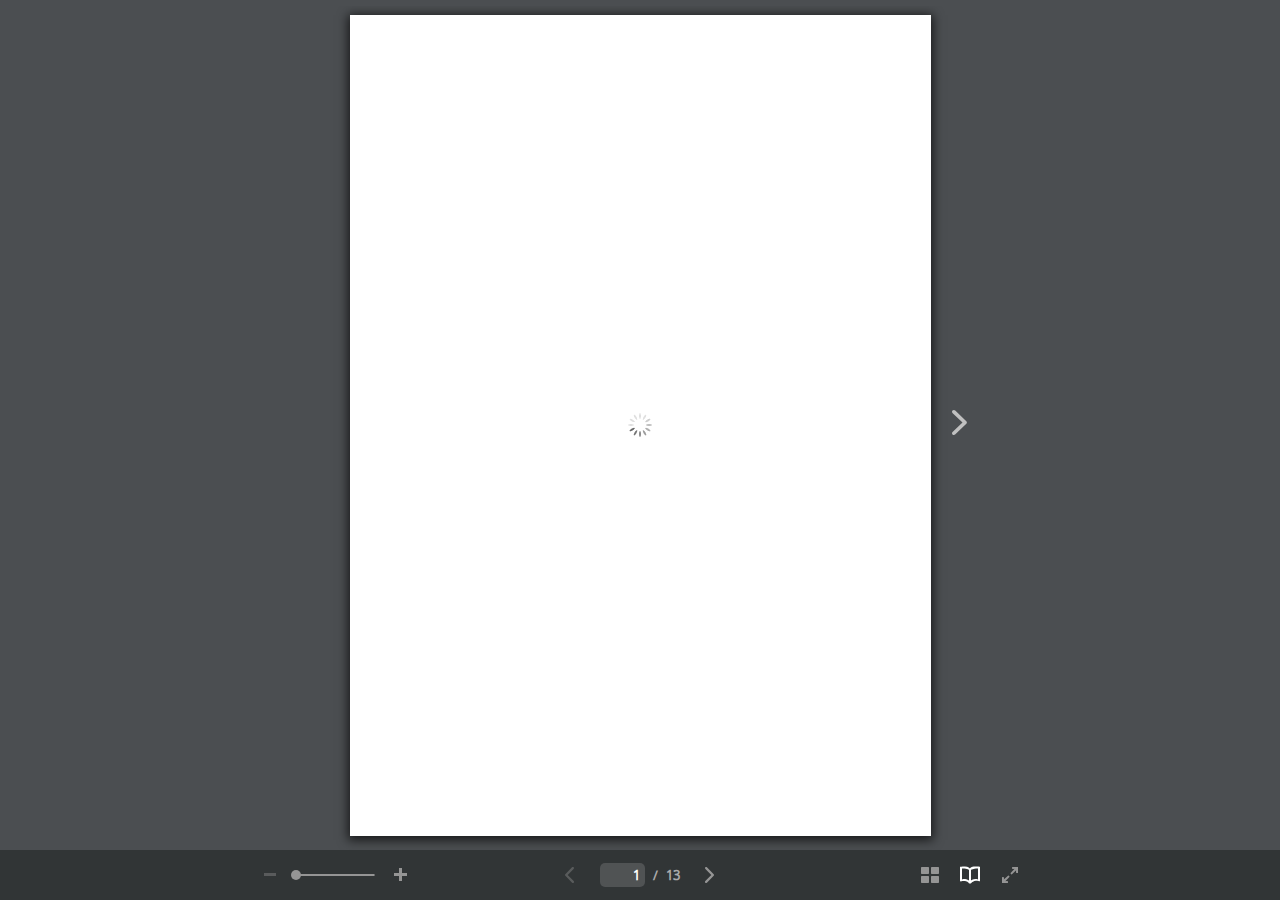
<file: index.html>
<!DOCTYPE html>
<!-- Created with iSpring --><!-- 964 604 --><!--version 9.7.6.18120 --><!--type html --><!--mainFolder ./ --><!--content book -->
<!--
Copyright 2012 Mozilla Foundation

Licensed under the Apache License, Version 2.0 (the "License");
you may not use this file except in compliance with the License.
You may obtain a copy of the License at

    http://www.apache.org/licenses/LICENSE-2.0

Unless required by applicable law or agreed to in writing, software
distributed under the License is distributed on an "AS IS" BASIS,
WITHOUT WARRANTIES OR CONDITIONS OF ANY KIND, either express or implied.
See the License for the specific language governing permissions and
limitations under the License.

Adobe CMap resources are covered by their own copyright but the same license:

    Copyright 1990-2015 Adobe Systems Incorporated.

See https://github.com/adobe-type-tools/cmap-resources
-->
<html>
<head>
	<meta http-equiv="Content-Type" content="text/html; charset=UTF-8" />
	<meta http-equiv="X-UA-Compatible" content="IE=edge"/>
	<meta name="viewport" content="width=device-width,initial-scale=1,maximum-scale=1,user-scalable=no"/>
	<meta name="format-detection" content="telephone=no"/>
	<meta name="apple-mobile-web-app-capable" content="yes"/>
	<meta name="apple-mobile-web-app-status-bar-style" content="black"/>
	<meta name="msapplication-tap-highlight" content="no"/>
	<title>[Nitro] História - Identidades indígenas e africanas no mundo colonial - Ebook</title>
	<link rel="stylesheet" href="data/css/viewer.css"/>
	<script src="data/js/viewer.js"></script>
	
	<script src=lms.js></script>
	<script>
		if (document.addEventListener) // IE9+
		{
			var book = "eNp1VN1u2zYUfhVCQO9swY7t2vEdJdGxGkXyLDldUAQCbdEKMZn0KMpFGwfYC/QdWgzYgAG96iPoTfYkO7QUZ9gQXVBH3znnO7/io6W5Lpg1tT6EXCt5j+a81PUPxSnqIj9jQvOMZqxEXGT195wJWiKG6FbxDTWykGhXiUyijSyk4LQAN7KW8herY+1pzmL+mZXW9MOjVYIEwuhyZF+MR2977dPvTIZ9ezK5nNx3LEVFboz6nf7g/gmAkhYakusPBs7lrE8uZuPesNcbOrNBbzQa4dloOHFGsxEEe6BlIDe0uGWq5FJYU60qdoIXtCw/SpVZ0y0tSsB4fwL6R4t4KY6v0wWO4/fR0ks9HwfRVeqHtzjwvRc8wA4JIAuMSiYeKMp4zjXNKBL17xKxUlOoXimmqY0S6BiDrhzozkg2ZPZKmGdWz7BBS1vyPVUU0bXiyjAzVPCDktPXaRYBdsk8CjyyBLLYcDTGLg7dUwCXig0rqGrgIMJgenr54UsWLoUCcgqT/Pu3PxrL6BpwODrWwkmx56VOFF3f4OV1Oie4CYczvoFmGze0o2pDM6lg3P/3SMjPCdj/VJ1MD3JT/2XK4wemUMEA66BNwX+tTOvQWmrT2GfCpiWnL5DrbzkX0CFd0cJuI11F5zqoVvW3NoPn6HGaYAd0N//J0MN38dkx47SF59Fq+YI/lG2UGz9cJeRFsePiWROFybzBY1C8o8I+ztjBPkJA+4jXykjcPr6rhDkKwHJpH2Om7WNUwRFKMPbY55YvjNJolQR+SIAthIlWO1R/F9Br1hi02ras+su/VAt8Rc4pLtpmvTmh4erGIcs3jd2SuCRMgjszJuKBrThtGxewzbC3jdEqxLfYB7aApA4OQ9ibdpC3pwmW9Q+0lxksqRmjWdQS/oQdgnxLpg7cDA+9Z2v7dTo/CUyVgXFG+2pdcDMicAeKai8V5FR/RYrtlcyq+k+zF3K77RZctDnekTghSxjluWoJ+e+sJ7h/lNRso2dK7ly5/8RFfr4CtvDB1F5xYa6XYc8l47ferOuN+153MnR6XdwbD7qDnjsbD7DnXAxdiMZL45AvCvrJhxi5ovp007ScsFcalivWFPrXgE//ABQeu4U=";

			document.addEventListener("DOMContentLoaded", function() {
				PdfViewer.checkMobileIntegration(book);

				var viewerInitCallback = function(viewer) {
									(function(viewer){
					var lms = iSpring.pdfviewer.LMS.instance();
					lms.start(viewer);
				
					window.onunload = window.onbeforeunload = function()
					{
						lms.closeLms();
					};
				})(viewer)

				};

				var startupApplication = function(initViewerState) {
					var fileOpenParams = {"type":"fileName","filePath":"data\/book.pdf"};
					PdfViewer.open(fileOpenParams, document.body, book, viewerInitCallback, initViewerState);
				};

				(function(startupFunc) {
					if (startupFunc)
					{
						startupFunc(startupApplication);
					}
					else
					{
						startupApplication();
					}
				})(				function(startupApplication) {
					var params = {
						docId: "",
						flags: 0,
						resumeMode: "always",  
						tincan:
						{
							endPoint: "",
							auth:
							{
								type: "",
								key: "",
								login: "",
								password: "",
								name: "",
								email: ""
							},
							i18n:{
				}
						},
						scorm2004:
						{
							edition: "2"
						}
					};
				
					var lms = iSpring.pdfviewer.LMS.create("2004", params);
					lms.initialize(startupApplication);
				}
);
			});
		}
		else
		{
			location.replace("data/html5-unsupported.html");
		}
	</script>
</head>
<body></body>
</html>
</file>
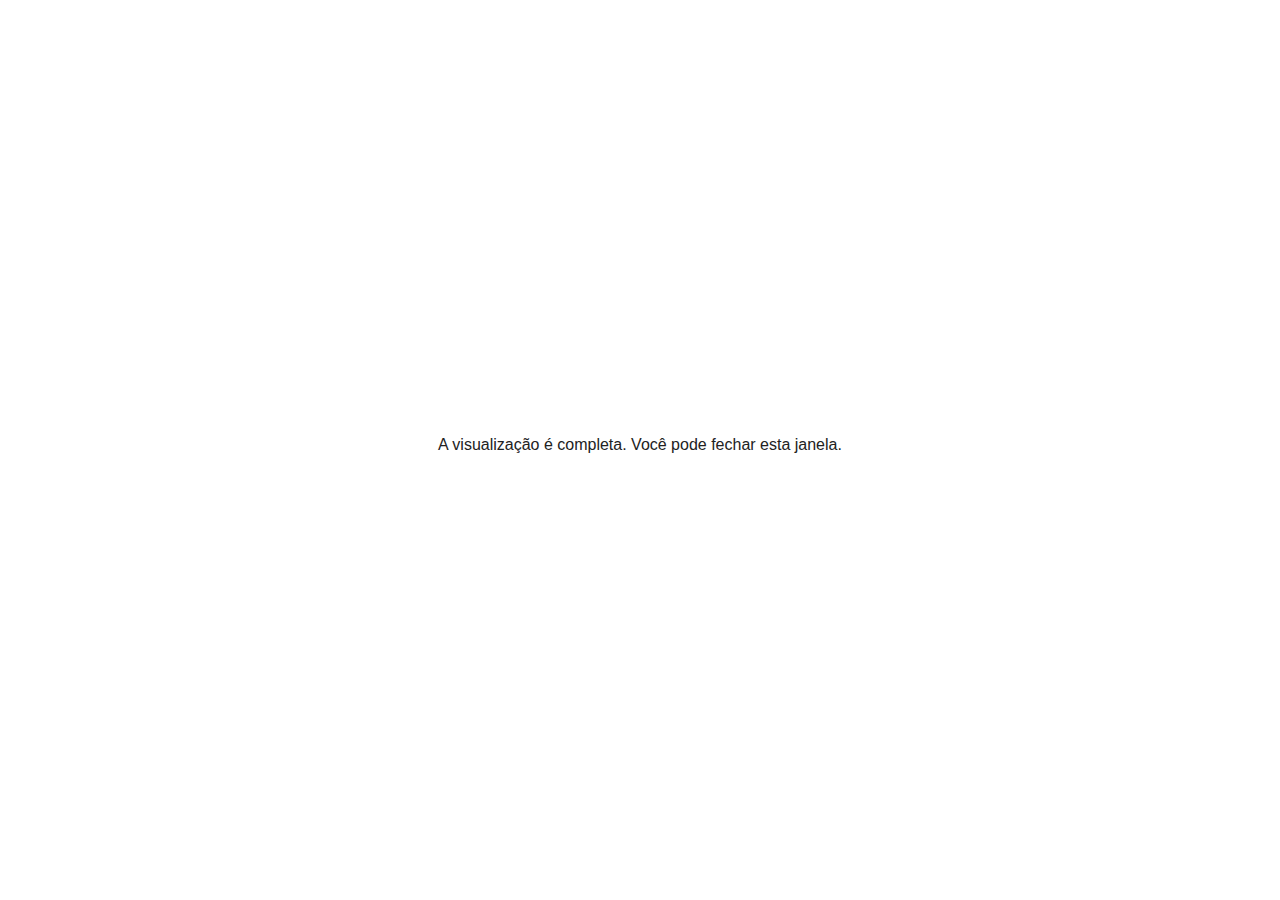
<file: data/goodbye.html>
<html>
<meta name="viewport" content="user-scalable=no, initial-scale=1, maximum-scale=1, minimum-scale=1" />
<body bgcolor="#ffffff">
<center style="position: absolute;margin: auto;top: 0;bottom: 0; left: 0; right: 0; height: 60px;">
<p style="font-family:Open Sans, Tahoma, Arial;  color:#222222;">
A visualização é completa. Você pode fechar esta janela.
</p>
</center>
</body></html>
</file>
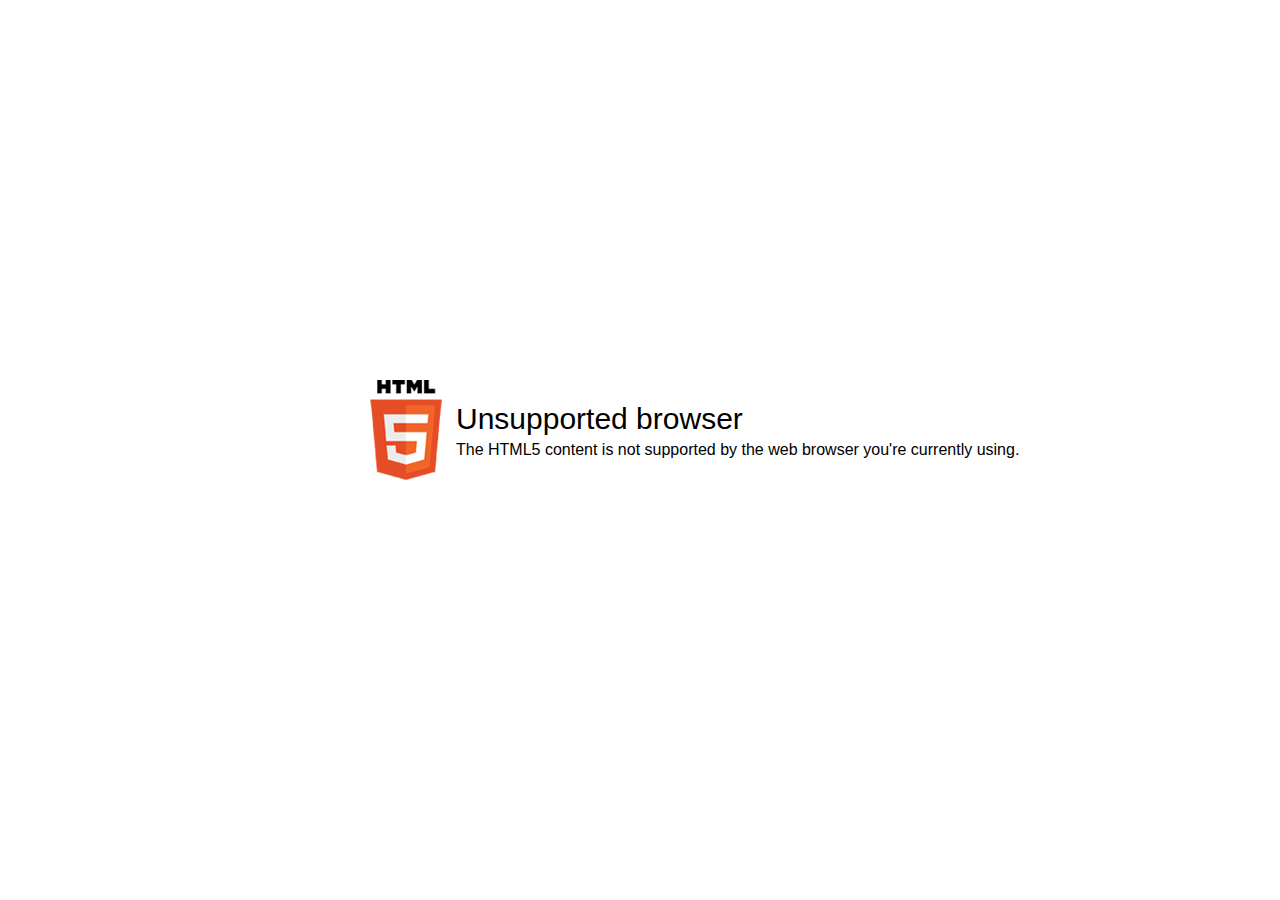
<file: data/html5-unsupported.html>
<html>
<head>
    <meta http-equiv="Content-Type" content="text/html;charset=utf-8"/>
    <meta name="viewport" content="width=device-width,initial-scale=1,maximum-scale=1">
    <meta name="format-detection" content="telephone=no">
    <meta name="apple-mobile-web-app-capable" content="yes">
    <meta name="apple-mobile-web-app-status-bar-style" content="black">
    <meta http-equiv="X-UA-Compatible" content="IE=edge">
    <meta name="msapplication-tap-highlight" content="no" />
    <title>Update your Web browser</title>
    <style>
        body {
            background: #fff;
        }

        .banner {
            position: absolute;
            top: 50%;
            left: 50%;
            margin-left: -270px;
            margin-top: -70px;
        }

        .banner .html5 {
            display: inline-block;
            *display: inline;
            zoom: 1;
            vertical-align: top;
            background: url("images/html5.png");
            width: 72px;
            height: 100px;
            margin-right: 10px;
        }

        .banner .message {
            display: inline-block;
            *display: inline;
            zoom: 1;
            vertical-align: top;
            font-family: Arial, Helvetica, sans-serif;
        }

        .banner .message .title {
            font-size: 30px;
            margin-top: 22px;
            margin-bottom: 5px;
        }
    </style>
</head>
<body>
    <div class="banner">
        <div class="html5"></div>
        <div class="message">
            <div class="title">Unsupported browser</div>
            <div class="text">The HTML5 content is not supported by the web browser you're currently using.</div>
        </div>
    </div>
</body>
</html>
</file>
<file: data/css/viewer.css>
@font-face{font-family:'Open Sans';src:url("../fonts/OpenSans-Regular.woff") format("woff");font-weight:normal;font-style:normal}.slider{display:inline-block;position:relative;vertical-align:top;width:80px;height:2px;top:9px;margin:0 5px;box-sizing:border-box;border-radius:4px;box-shadow:inset 0 1px 1px #F0F0F0;border:1px solid #959595}.slider__slider-base{height:2px}.slider__handler{position:relative;width:10px;height:10px;border-radius:50%;background:#959595;z-index:1;cursor:pointer;transform:translate(-5px, -5px);-ms-transform:translate(-5px, -5px);-webkit-transform:translate(-5px, -5px);-moz-transform:translate(-5px, -5px)}.thumbnailWrapper{position:absolute;left:0;right:0;bottom:0;text-align:center}.thumbnailWrapper.open{bottom:50px}.thumbnailWrapper .thumbnailContainer{vertical-align:bottom}.thumbnailWrapper .thumbnailContainer.withPagination{padding-bottom:2px}.thumbnailWrapper .thumbnailContainer.scaled{transform-origin:center bottom}.thumbnailWrapper .thumbnailControlsContainer{display:table;margin:0 auto}.thumbnailWrapper .thumbnailControlsContainer .itemsContainer{display:table-cell;vertical-align:top;padding:0;white-space:nowrap}.thumbnailWrapper .thumbnailControlsContainer .paginationPage{display:table-cell;cursor:pointer;padding:5px 0}.thumbnailWrapper .thumbnailControlsContainer .paginationPage .backLight{height:100%;overflow:hidden;border-radius:3px;transition:background 0.3s ease-out}.thumbnailWrapper .thumbnailControlsContainer .paginationPage .backLight.active{background:#3C3E41}.thumbnailWrapper .thumbnailControlsContainer .paginationPage .backLight .arrow{display:inline-block;vertical-align:middle;width:8px;margin:0 7px;height:100%;background-repeat:no-repeat;background-position:center}.thumbnailWrapper .thumbnailControlsContainer .paginationPage.prev .backLight{margin-right:2px}.thumbnailWrapper .thumbnailControlsContainer .paginationPage.prev .arrow{background-image:url("[data-uri]")}.thumbnailWrapper .thumbnailControlsContainer .paginationPage.prev.active .arrow{background-image:url("[data-uri]")}.thumbnailWrapper .thumbnailControlsContainer .paginationPage.next .backLight{margin-left:2px}.thumbnailWrapper .thumbnailControlsContainer .paginationPage.next .arrow{background-image:url("[data-uri]")}.thumbnailWrapper .thumbnailControlsContainer .paginationPage.next.active .arrow{background-image:url("[data-uri]")}.thumbnailWrapper .itemsContainer .thumbnailView{display:inline-block;position:relative;vertical-align:top;margin:0 2px;user-select:none}.thumbnailWrapper .itemsContainer .thumbnailView .selection{padding:5px 3px;border:2px solid transparent;border-radius:4px}.thumbnailWrapper .itemsContainer .thumbnailView .selection.selected{border:2px solid #D4D8DA}.thumbnailWrapper .itemsContainer .thumbnailView .selection.selected .thumbnailSpread{opacity:1}.thumbnailWrapper .thumbnailPagination{height:15px;margin:2px 0 0}.thumbnailWrapper .thumbnailPagination .selection{display:inline-block;vertical-align:top;cursor:pointer;margin:0 2px;padding:5px 0}.thumbnailWrapper .thumbnailPagination .selection.active .paginationPage{background-color:#A8A8A8}.thumbnailWrapper .thumbnailPagination .selection.selected .paginationPage{background-color:#FFFFFF}.thumbnailWrapper .thumbnailPagination .paginationPage{width:35px;height:5px;border-radius:4px;background-color:#777777;transition:background 0.2s ease-out}.lineSpreadThumbnail .thumbnailContainer{display:inline-block;padding:10px 40px}.lineSpreadThumbnail .itemsContainer .thumbnailSpread{position:relative;background:#FFFFFF;cursor:pointer;opacity:0.7}.lineSpreadThumbnail .itemsContainer .thumbnailSpread.active{opacity:1}.lineSpreadThumbnail .itemsContainer .thumbnailSpread .thumbnail{position:absolute;top:0}.lineSpreadThumbnail .itemsContainer .thumbnailSpread .thumbnail canvas{position:absolute;top:0;left:0}.lineSpreadThumbnail .itemsContainer .thumbnailSpread .thumbnail .content{z-index:1}.lineSpreadThumbnail .itemsContainer .thumbnailSpread .thumbnail .shadow{z-index:2}.lineSpreadThumbnail .itemsContainer .thumbnailSpread .thumbnail.left{left:0}.lineSpreadThumbnail .itemsContainer .thumbnailSpread .thumbnail.right{right:0}.linePageThumbnail{z-index:99}.linePageThumbnail .thumbnailContainer{display:inline-block;padding:10px;margin:0 30px 5px;background:#393B3E;border-radius:3px}.linePageThumbnail .thumbnailContainer .thumbnailControlsContainer .paginationPage .backLight.active{background:#575A5E}.linePageThumbnail .thumbnailContainer.scaled{padding-top:5px;margin-bottom:3px}.linePageThumbnail .itemsContainer .thumbnail{background:#FFFFFF;cursor:pointer;opacity:0.7;position:relative}.linePageThumbnail .itemsContainer .thumbnail.active{opacity:1}.linePageThumbnail .itemsContainer .thumbnail .content{position:absolute;top:0;left:0}*{margin:0;padding:0}body{-webkit-tap-highlight-color:rgba(255,255,255,0);-webkit-tap-highlight-color:transparent;overflow:hidden}input{font-family:"Open Sans"}*:focus{outline:none}.invisible{visibility:hidden}.ispring{display:block;position:absolute;right:0;z-index:10;background:black;opacity:0}button::-moz-focus-inner{padding:0;border:0}.outerContainer{position:absolute;font-family:"Open Sans";top:0;right:0;bottom:0;left:0;min-width:320px;background:#4B4E51}::-ms-reveal{display:none}.mainContainer{background:#4B4E51;overflow:hidden;position:relative;font-family:"Open Sans"}.mainContainer .loadingBar{width:100%;height:3px;background:#43464D}.mainContainer .loadingBar .progress{background:#707580;height:3px}.viewerContainer{position:absolute;overflow:hidden;top:0;right:0;bottom:50px;left:0;outline:none}.viewerContainer.pages{overflow-y:auto;-webkit-overflow-scrolling:touch}.loaderIcon{position:absolute;width:50px;height:50px;top:0;left:0;bottom:0;right:0;margin:auto;border-radius:10px;background-color:rgba(0,0,0,0.5)}.loaderIcon::after{content:'';position:absolute;background:url([data-uri]);background-size:cover;top:0;left:0;bottom:0;right:0;animation:loaderIconSpin 1s infinite linear}@keyframes loaderIconSpin{0%{transform:rotate(0deg)}100%{transform:rotate(360deg)}}.pages-count{font-family:-apple-system,Roboto;width:100%;position:relative;color:rgba(61,61,61,0.54);text-align:center;font-size:13px;user-select:none;font-weight:500}.pages-count__current-page{color:#3D3D3D}.pages-count-popup{font-family:-apple-system,Roboto;position:absolute;text-align:center;width:110px;height:32px;border-radius:6px;background-color:rgba(0,0,0,0.7);font-size:15px;color:rgba(255,255,255,0.54);left:0;top:0;line-height:34px}.pages-count-popup__current-page{color:#FFFFFF;font-size:17px;line-height:32px}.seek-bar{width:100%;height:100%;position:absolute;top:0;left:0}.seek-bar__background{height:2px;background:#B1B1B1;border-radius:1.5px;width:calc(100% - 48px);top:15px;left:24px;position:absolute}.seek-bar__progress{height:2px;background-color:#3D3D3D;position:absolute;left:0;top:0;border-radius:1.5px}.seek-bar__thumb{width:8px;height:8px;position:absolute;margin-left:-4px;margin-top:-3px;border-radius:4px;left:0;top:0;background-color:#3D3D3D}.seek-bar__thumb.seek-bar__thumb_dragged{width:16px;height:16px;margin-left:-8px;margin-top:-7px;border-radius:8px}.seek-bar.seek-bar_landscape .seek-bar__background{top:12px}.bottom-toolbar{position:absolute;bottom:0;width:100%;height:60px;background-color:#fff;box-shadow:0 0 14px 0 rgba(0,0,0,0.1);transition:opacity 400ms cubic-bezier(0.64, 0.04, 0.35, 1)}.bottom-toolbar__pages-count{margin-top:30px}.bottom-toolbar.bottom-toolbar_landscape{height:52px}.bottom-toolbar.bottom-toolbar_landscape .bottom-toolbar__pages-count{margin-top:27px}.bottom-toolbar[disabled]{pointer-events:none}.top-toolbar{background-color:#fff;position:absolute;top:0;height:44px;width:100%;transition:opacity 400ms cubic-bezier(0.64, 0.04, 0.35, 1);box-shadow:0 0 14px 0 rgba(0,0,0,0.1);font-family:-apple-system,Roboto;color:#3D3D3D}.top-toolbar[disabled]{pointer-events:none}.top-toolbar__container{top:0;bottom:0;margin:auto 0;height:100%;position:absolute}.top-toolbar__container.top-toolbar__container_position_right{right:14px}.top-toolbar__container.top-toolbar__container_position_left{width:calc(100% - 26px);left:12px}.top-toolbar__show-popup-button{width:32px;height:100%;border:none;float:right;background:url(../images/mobile/outline-icon.svg) center no-repeat}.top-toolbar__close-window-button{border:none;width:24px;height:100%;float:left;background:url(../images/mobile/back-arrow.svg) no-repeat;background-position:0 center}.top-toolbar__title{font-size:16px;float:left;text-overflow:ellipsis;overflow:hidden;white-space:nowrap;height:100%;line-height:44px;margin-left:11px;width:calc(100% - 107px)}.top-toolbar__bookmark-button{background:url(../images/mobile/bookmark-icon.svg) center no-repeat;width:32px;height:100%;float:right;margin-right:13px;border:none;transition:background-image ease 250ms}.top-toolbar__bookmark-button[aria-pressed='true']{background-image:url(../images/mobile/bookmark-icon-selected.svg)}.top-toolbar.top-toolbar_mobile-app .top-toolbar__title{margin-left:11px;width:calc(100% - 131px)}.top-toolbar.top-toolbar_above-auth-popup{z-index:40001}.top-toolbar.top-toolbar_above-auth-popup .top-toolbar__container.top-toolbar__container_position_right{display:none}.top-toolbar.top-toolbar_above-auth-popup .top-toolbar__title{width:calc(100% - 50px)}.popup-tabs{box-sizing:border-box;height:28px;width:192px;text-align:center;position:relative;border:1px solid #4D4D4D;border-radius:4px;font-size:14px;margin:auto}.popup-tabs__tab{width:50%;height:100%;display:inline-block;position:relative;line-height:28px}.popup-tabs__tab[aria-selected='true']{background-color:#4D4D4D;color:#fff}.outline-view{height:100%}.outline-view__no-outline-label{display:none;position:absolute;color:rgba(61,61,61,0.54);font-size:17px;top:0;text-align:center;left:27px;right:27px;margin:0 auto}.outline-view.outline-view_without-outline .outline-view__outline-list{display:none}.outline-view.outline-view_without-outline .outline-view__no-outline-label{display:block}.outline-list-view{height:100%;overflow:hidden}.outline-item-view{height:60px;padding:0 16px;position:relative}.outline-item-view.outline-item-view_active{background-color:#F2F2F5}.outline-item-view[aria-selected='true']{background-color:#F2F2F5}.outline-item-view__title{width:calc(100% - 85px);max-height:46px;position:absolute;line-height:1.4}.outline-item-view.outline-item-view_has-subitems .outline-item-view__title{font-weight:500}.outline-item-view__page-number{float:right;width:40px;text-align:right;height:60px;line-height:62px;color:#828282;font-weight:normal}.outline-item-view.outline-item-view_subitem .outline-item-view__title{font-weight:normal;padding-left:16px;width:calc(100% - 101px)}.outline-item-view::after{content:'';position:absolute;height:1px;bottom:0;left:16px;right:16px;box-shadow:inset 0 -1px 0 0 rgba(242,242,242,0.5)}.bookmarks-view{height:100%}.bookmarks-view__add-bookmarks{display:none}.bookmarks-view.bookmarks-view_without-bookmarks .bookmarks-view__bookmarks-list{display:none}.bookmarks-view.bookmarks-view_without-bookmarks .bookmarks-view__add-bookmarks{display:block}.bookmarks-list-view{height:100%;overflow:hidden}.add-bookmark-container{position:absolute;left:27px;right:27px;top:0;text-align:center;color:rgba(61,61,61,0.54)}.add-bookmark-container__header{font-size:17px;margin-bottom:14px}.bookmarks-item-view{height:70px;padding:0 16px;position:relative;box-shadow:inset 0 -1px 0 0 rgba(242,242,242,0.5)}.bookmarks-item-view.bookmarks-item-view_active{background-color:#F2F2F5}.bookmarks-item-view__title{width:calc(100% - 95px);position:relative;padding-top:16px;padding-bottom:5px;white-space:nowrap;overflow:hidden;text-overflow:ellipsis;display:inline-block}.bookmarks-item-view__page-number{width:59px;text-align:right;color:rgba(61,61,61,0.54);display:inline-block;position:absolute;height:22px;line-height:22px;top:14px;right:16px}.bookmarks-item-view__time-passed{font-size:13px;color:rgba(61,61,61,0.54);width:calc(100% - 95px)}.popup-layer{position:absolute;left:0;right:0;top:0;bottom:0;background:rgba(0,0,0,0.3)}.popup-panel{position:absolute;top:0;right:0;width:100%;height:100%;background:#fff;font-size:15px;font-family:-apple-system,Roboto;color:#3D3D3D;user-select:none}.popup-panel__content-view{position:relative;width:100%;height:calc(100% - 89px)}.popup-panel.popup-panel_landscape .popup-panel__content-view{height:calc(100% - 79px)}.popup-menu{height:89px;box-shadow:inset 0 -1px 0 0 #F2F2F2}.popup-menu__title{margin:13px 69px 17px 69px;overflow:hidden;text-overflow:ellipsis;white-space:nowrap;height:18px;text-align:center;font-weight:500}.popup-menu__close-button{width:24px;height:24px;top:8px;right:16px;position:absolute;background:url(../images/mobile/close-icon.svg) no-repeat center;z-index:1}.popup-menu.popup-menu_landscape{height:79px}.popup-menu.popup-menu_landscape .popup-menu__title{margin-top:10px;margin-bottom:11px}.mobile-password-dialog-view{position:absolute;width:100%;height:100%;z-index:40000;top:0;left:0;font-family:-apple-system,Roboto;color:#3D3D3D;background-color:#FFFFFF;display:flex;justify-content:center;align-items:center}.mobile-password-dialog-view.mobile-password-dialog-view_landscape.mobile-password-dialog-view_mobile-app{padding-top:22px}.ask-password-dialog-container{position:relative;width:calc(100% - 60px);max-width:315px;margin:0 30px}.ask-password-dialog-container__header{font-size:20px;text-align:center}.ask-password-dialog-container__password-container{margin-top:43px;position:relative}.ask-password-dialog-container__password-container::before{content:'';position:absolute;left:8px;top:0;height:100%;width:24px;background:url(../images/mobile/password-icon.svg) no-repeat center}.ask-password-dialog-container__input{box-sizing:border-box;height:52px;padding-left:36px;padding-right:16px;width:100%;border:solid 1px #D7D7DB;border-radius:4px;font-size:16px;box-shadow:none;-webkit-appearance:none}.ask-password-dialog-container__error{color:#FC583F;font-size:13px;width:100%;padding:1px 2px;box-sizing:border-box;display:none}.ask-password-dialog-container__submit{margin-top:21px;height:50px;border-radius:4px;background-color:#4D4D4D;font-size:16px;font-weight:500;color:#FFFFFF;width:100%;border:none;-webkit-appearance:none;transition:background-color ease 250ms}.ask-password-dialog-container__submit.ask-password-dialog-container__submit_active{background-color:#3A3A3A}.ask-password-dialog-container__password-placeholder{font-size:16px;color:#B1B1B3;position:absolute;left:36px;top:18px;pointer-events:none}.ask-password-dialog-container.ask-password-dialog-container_incorrect-password .ask-password-dialog-container__error{display:block}.ask-password-dialog-container.ask-password-dialog-container_incorrect-password .ask-password-dialog-container__input{border-color:#FC583F}.ask-password-dialog-container.ask-password-dialog-container_hide-placeholder .ask-password-dialog-container__password-placeholder{display:none}body.mobile{position:fixed}body.mobile *{-webkit-touch-callout:none;-webkit-user-select:none;-moz-user-select:none;-ms-user-select:none;user-select:none}body.mobile input,body.mobile textarea{-webkit-touch-callout:default;-webkit-user-select:text;-moz-user-select:text;-ms-user-select:text;user-select:text;appearance:none}body.mobile .viewer{position:relative}body.mobile .viewer .page{overflow:hidden}body.mobile .viewer .page .loadingIcon{width:50px;height:50px;position:absolute;top:0;left:0;bottom:0;right:0;margin:auto;border-radius:10px;background-color:rgba(0,0,0,0.5);background-image:none}body.mobile .viewer .page .loadingIcon::after{content:'';position:absolute;background:url("../images/preloader.png");background-size:cover;top:0;left:0;bottom:0;right:0;animation:preloader_spin 1s infinite linear}.viewerContainer.mobile{bottom:0;z-index:0;background:#DCDCDE}.viewerContainer.mobile .page{box-shadow:0 1px 3px 0 rgba(0,0,0,0.1)}.toolbar.mobile .toolbarCenter{max-width:none}.toolbar.mobile button{padding:6px}.toolbar.mobile>div{top:8px}.toolbar.mobile .pageNavigationToolbarContainer{width:184px;margin-left:-92px}.toolbar.mobile .pageNavigationToolbarContainer .pageNumber .view{margin-top:4px}.container-top-shadow{background:__verticalGradient(#fff, rgba(255,255,255,0));background:linear-gradient(to bottom, #fff, rgba(255,255,255,0));position:absolute;bottom:0;left:0;right:0;height:60px;pointer-events:none}.container-bottom-shadow{background:__verticalGradient(rgba(255,255,255,0), #fff);background:linear-gradient(to bottom, rgba(255,255,255,0), #fff);position:absolute;bottom:0;left:0;right:0;height:60px;pointer-events:none}.mobile-vertical-scrollbar{position:absolute;width:10px;top:6px;bottom:6px;right:0;opacity:0}.mobile-vertical-scrollbar__thumb{position:absolute;width:3px !important;right:3px;padding:1px;border-radius:5px;background-color:rgba(0,0,0,0.5)}@keyframes preloader_spin{0%{transform:rotate(0deg)}100%{transform:rotate(360deg)}}.preloader-view{width:50px;height:50px;position:absolute;top:0;left:0;bottom:0;right:0;margin:auto;border-radius:10px;background-color:rgba(0,0,0,0.5)}.preloader-view::after{content:'';position:absolute;background:url("../images/preloader.png");background-size:cover;top:0;left:0;bottom:0;right:0;animation:preloader_spin 1s infinite linear}.thumbnailWrapper.tablet .thumbnailPagination .selection{margin:0 1px;padding:5px 3px}body.tablet{position:fixed}.lineSpreadThumbnail.tablet .thumbnailContainer{display:inline-block;padding:3px 40px 6px}.lineSpreadThumbnail.tablet .thumbnailControlsContainer .paginationPage .arrow{width:9px}.lineSpreadThumbnail.tablet .thumbnailControlsContainer .paginationPage.next .arrow{margin-left:10px;margin-right:15px;background-image:url("[data-uri]")}.lineSpreadThumbnail.tablet .thumbnailControlsContainer .paginationPage.prev .arrow{margin-left:15px;margin-right:10px;background-image:url("[data-uri]")}.lineSpreadThumbnail.tablet .thumbnailPagination{margin-top:3px}.lineSpreadThumbnail.tablet .thumbnailPagination .selection{padding:7px 3px}.toolbar{position:absolute;left:0;right:0;bottom:0;z-index:100;background:#313536;user-select:none}.toolbar.openThumbnail{margin-left:200px}.toolbar.hidden{display:none}.toolbar .toolbarCenter{position:relative;width:100%;height:50px;max-width:800px;margin-left:auto;margin-right:auto}.toolbar button{border:0;cursor:pointer;vertical-align:top;background:none}.toolbar button .icon{position:relative;width:20px;height:20px;background-color:transparent;background-repeat:no-repeat;background-position:center}.toolbar button[disabled]{opacity:0.4;cursor:auto}.toolbar>div{top:15px}.toolbar .zoomToolbarContainer{position:absolute;left:10px}.toolbar .zoomToolbarContainer button{margin:0 10px}.toolbar .zoomToolbarContainer button .icon.zoomOut,.toolbar .zoomToolbarContainer button[disabled] .icon.zoomOut,.toolbar .zoomToolbarContainer button[disabled].active .icon.zoomOut{background-image:url("[data-uri]")}.toolbar .zoomToolbarContainer button .icon.zoomIn,.toolbar .zoomToolbarContainer button[disabled] .icon.zoomIn,.toolbar .zoomToolbarContainer button[disabled].active .icon.zoomIn{background-image:url("[data-uri]")}.toolbar .zoomToolbarContainer button.active .icon.zoomOut{background-image:url("[data-uri]")}.toolbar .zoomToolbarContainer button.active .icon.zoomIn{background-image:url("[data-uri]")}.toolbar .pageNavigationToolbarContainer{position:absolute;left:50%;width:160px;margin-left:-80px}.toolbar .pageNavigationToolbarContainer button .icon.previous,.toolbar .pageNavigationToolbarContainer button[disabled] .icon.previous,.toolbar .pageNavigationToolbarContainer button[disabled].active .icon.previous{background-image:url("[data-uri]")}.toolbar .pageNavigationToolbarContainer button .icon.previous.up,.toolbar .pageNavigationToolbarContainer button[disabled] .icon.previous.up,.toolbar .pageNavigationToolbarContainer button[disabled].active .icon.previous.up{background-image:url("[data-uri]")}.toolbar .pageNavigationToolbarContainer button .icon.next,.toolbar .pageNavigationToolbarContainer button[disabled] .icon.next,.toolbar .pageNavigationToolbarContainer button[disabled].active .icon.next{background-image:url("[data-uri]")}.toolbar .pageNavigationToolbarContainer button .icon.next.down,.toolbar .pageNavigationToolbarContainer button[disabled] .icon.next.down,.toolbar .pageNavigationToolbarContainer button[disabled].active .icon.next.down{background-image:url("[data-uri]")}.toolbar .pageNavigationToolbarContainer button.active .icon.previous{background-image:url("[data-uri]")}.toolbar .pageNavigationToolbarContainer button.active .icon.previous.up{background-image:url("[data-uri]")}.toolbar .pageNavigationToolbarContainer button.active .icon.next{background-image:url("[data-uri]")}.toolbar .pageNavigationToolbarContainer button.active .icon.next.down{background-image:url("[data-uri]")}.toolbar .pageNavigationToolbarContainer .pageNumber{display:inline-block;vertical-align:top;width:120px}.toolbar .pageNavigationToolbarContainer .pageNumber .view{color:#AAAAAA;text-align:center;font-weight:bold;height:25px;line-height:25px;font-size:13px;margin-top:-2px;user-select:none}.toolbar .pageNavigationToolbarContainer .pageNumber .view .currentPage{width:35px;font-size:13px;font-weight:bold;background:#505354;color:#FFFFFF;border:0;border-radius:5px;padding:3px 5px;text-align:right;margin-right:5px}.toolbar .pageNavigationToolbarContainer .pageNumber .view .currentPage.mobile{height:20px;font-family:Open Sans;display:inline-block;line-height:20px;background:transparent;width:initial}.toolbar .pageNavigationToolbarContainer .pageNumber .view .pagesCount{margin-left:5px}.toolbar .viewerToolbarContainer{position:absolute;right:10px}.toolbar .viewerToolbarContainer button{margin:0 10px}.toolbar .viewerToolbarContainer button .fullscreen{background-image:url("[data-uri]")}.toolbar .viewerToolbarContainer button .fullscreen.selected{background-image:url("[data-uri]") !important}.toolbar .viewerToolbarContainer button.active .fullscreen{background-image:url("[data-uri]")}.toolbar .viewerToolbarContainer button.active .fullscreen.selected{background-image:url("[data-uri]") !important}.toolbar .viewerToolbarContainer button .viewMode.pages{background-image:url("[data-uri]")}.toolbar .viewerToolbarContainer button .viewMode.book{background-image:url("[data-uri]")}.toolbar .viewerToolbarContainer button.active .viewMode.pages,.toolbar .viewerToolbarContainer button.active .viewMode.book{background-image:url("[data-uri]")}.toolbar .viewerToolbarContainer button[disabled] .viewMode.book{background-image:url("[data-uri]")}.toolbar .viewerToolbarContainer button .thumbnail{background-image:url("[data-uri]")}.toolbar .viewerToolbarContainer button .thumbnail.open{background-image:url("[data-uri]")}.toolbar .viewerToolbarContainer button.active .thumbnail{background-image:url("[data-uri]")}.viewer{position:relative}.viewer .page{overflow:hidden}.viewer .page .loadingIcon{display:block;position:absolute;left:0;top:0;right:0;bottom:0;background:url("../images/loading-icon.gif") center no-repeat;z-index:4}.viewer .page .canvasWrapper{position:absolute;overflow:hidden;width:100%;height:100%;z-index:1;user-select:none}.viewer .page .canvasWrapper .content{position:absolute}.viewer .page .textLayer{position:absolute;top:0;right:0;left:0;bottom:0;opacity:0.2;z-index:2;user-select:text}.viewer .page .textLayer>div{position:absolute;cursor:text;white-space:pre;color:transparent;transform-origin:0 0}.viewer .page .textLayer>div::selection{background:#0000FF}.viewer .page .textLayer>div::-moz-selection{background:#0000FF}.viewer .page .textLayer .endOfContent{display:block;position:absolute;left:0;top:100%;right:0;bottom:0;z-index:-1;cursor:default;user-select:none}.viewer .page .textLayer .endOfContent.active{top:0}.viewer .page .annotationsLayer{position:absolute;z-index:3}.viewer .page .annotationsLayer>section{position:absolute}.viewer .page .annotationsLayer>section>a{position:absolute;top:0;bottom:0;left:0;right:0}.viewer .page .annotationsLayer>section>a.active{background:#2F7BEC;opacity:0.5}.viewerContainer .handMotionOverlay{cursor:url("../images/hand.cur"),move !important;cursor:grab !important}.viewerContainer .handMotionOverlay.holdHand{cursor:url("../images/hold-hand.cur"),move !important;cursor:grabbing !important}.viewerContainer .handMotionOverlay .textLayer{user-select:none !important;pointer-events:none}.pageViewer{margin:0 auto;text-align:center}.pageViewer .shadowOffset{display:block;padding:9px;margin-bottom:-5px}.pageViewer .page{text-align:left;position:relative;display:inline-block;background-color:#FFFFFF;box-shadow:0 2px 10px 2px rgba(0,0,0,0.7);vertical-align:top}.bookViewer{display:table;width:100%}.bookViewer .pageContainer{position:relative;background-color:#FFFFFF;box-shadow:0 2px 10px 2px rgba(0,0,0,0.7)}.bookViewer.onePage .spread{display:none}.bookViewer.onePage .bookSpread{display:block;margin:0 auto}.spread{display:table-cell;vertical-align:middle;border:0;min-width:50px;cursor:pointer}.spread__backLight{display:inline-block;border-radius:5px;transition:background 0.3s ease-out}.spread__arrow{display:inline-block;margin:40px 7px;width:25px;height:25px;background-repeat:no-repeat;background-position:center}.spread.spread_type_prev{text-align:right}.spread.spread_type_prev .spread__arrow{background-image:url("[data-uri]")}.spread.spread_type_prev.spread_active .spread__arrow{background-image:url("[data-uri]")}.spread.spread_type_next{text-align:left}.spread.spread_type_next .spread__arrow{background-image:url("[data-uri]")}.spread.spread_type_next.spread_active .spread__arrow{background-image:url("[data-uri]")}.spread.spread_active .spread__backLight{background:#3C3E41}.spread.spread_invisible{visibility:hidden}.bookSpread{display:table-cell;padding:9px}.bookSpread .page{position:absolute;top:0;overflow:hidden;background:#FFFFFF}.bookSpread .page.prev,.bookSpread .page.left{left:0}.bookSpread .page.next,.bookSpread .page.right{right:0}.bookSpread .page.back.prev,.bookSpread .page.back.next{z-index:10}.bookSpread .page.back.left,.bookSpread .page.back.right{z-index:14}.bookSpread .page.back.front-flipping,.bookSpread .page.back.back-flipping{z-index:20}.bookSpread .page.back.front-flipping{box-shadow:-10px 0 10px 0 rgba(50,50,50,0.5)}.bookSpread .page.back.back-flipping{box-shadow:10px 0 10px 0 rgba(50,50,50,0.5)}.bookSpread .page.front.prev,.bookSpread .page.front.next{z-index:12}.bookSpread .page.front.left,.bookSpread .page.front.right{z-index:16}.bookSpread .page.front.front-flipping,.bookSpread .page.front.back-flipping{z-index:18}.bookSpread .page.back-flipping .canvasWrapper .content,.bookSpread .page.back-flipping .canvasWrapper .shadow{right:0}.bookSpread .page .canvasWrapper canvas{position:absolute;top:0}.bookSpread .page .canvasWrapper .content{z-index:1}.bookSpread .page .canvasWrapper .shadow{z-index:2}.bookSpread .turn-shadow{position:absolute;z-index:30}@media (max-height: 240px){.spread .backLight .arrow{margin-top:0;margin-bottom:0}}.slideViewer{margin:0 auto;padding:30px}.slideViewer .handMotionOverlay{margin:30px}.slideViewer .page{position:relative;background-color:#FFFFFF;box-sizing:border-box;margin:9px;box-shadow:0 2px 10px 2px rgba(0,0,0,0.7)}.slideViewer .page.hidden{visibility:hidden}.slideWithTransitionViewer{padding:0}.slideWithTransitionViewer .handMotionOverlay{margin:0}.slideWithTransitionViewer .page{position:absolute;top:0;background-color:#FFFFFF;box-sizing:border-box;box-shadow:0 2px 10px 2px rgba(0,0,0,0.7)}.slideWithTransitionViewer .page.hidden{display:none}.slideWithTransitionViewer .page.next{transform:translateX(1px)}.slideWithTransitionViewer .page.prev{transform:translateX(-1px)}.slideWithTransitionViewer .pageContainer{position:relative;overflow:hidden}.banner{position:absolute;top:50%;left:50%;margin-left:-300px;margin-top:-70px}.banner .no-local-view{display:inline-block;vertical-align:top;background:url("../images/no-local-view.png");width:98px;height:100px;margin-right:15px}.banner .message{display:inline-block;vertical-align:top;font-family:Arial, Helvetica, sans-serif}.banner .message .title{font-size:30px;margin-top:5px;margin-bottom:5px;width:600px}.dialogContainerOverlay{display:table;position:absolute;width:100%;height:100%;background-color:rgba(0,0,0,0.2);z-index:40000}.dialogContainerOverlay .dialogCenter{display:table-cell;vertical-align:middle;text-align:center}.dialog{display:inline-block;padding:25px 30px;background-color:#2D3132;border:1px solid #262B2B;border-radius:4px;border-spacing:4px;color:#FFFFFF;font-size:14px}.dialog .row{display:block;margin-bottom:5px}.dialog .row:last-child{margin-bottom:0}.dialog .row.hidden{display:none}.dialog .row.control{padding:0 10px}.dialog .row.control .left,.dialog .row.control .right{display:inline-block;width:49%}.dialog .row.control .left{margin-right:1%}.dialog .row.control .right{margin-left:1%}.dialog.askPassword{width:350px;box-sizing:border-box}.dialog.askPassword .row{margin-bottom:10px}.dialog.askPassword .text{margin-bottom:20px}.dialog.askPassword .error{color:#E57373;margin-bottom:20px}.dialog.askPassword .passwordInput{width:100%;background:#E5E9EA;border:1px solid #212424;height:36px;text-align:center;border-radius:4px}.dialog.askPassword button{width:100%;font-size:15px;color:#FFFFFF;background:#7D7F80;height:38px;border:0;border-radius:4px;cursor:pointer}.dialog.askPassword button.active{background:#939697}.mobile .dialog.askPassword{width:95%;max-width:350px}body.keyboard-showed{position:absolute;left:0;top:0}
</file>
